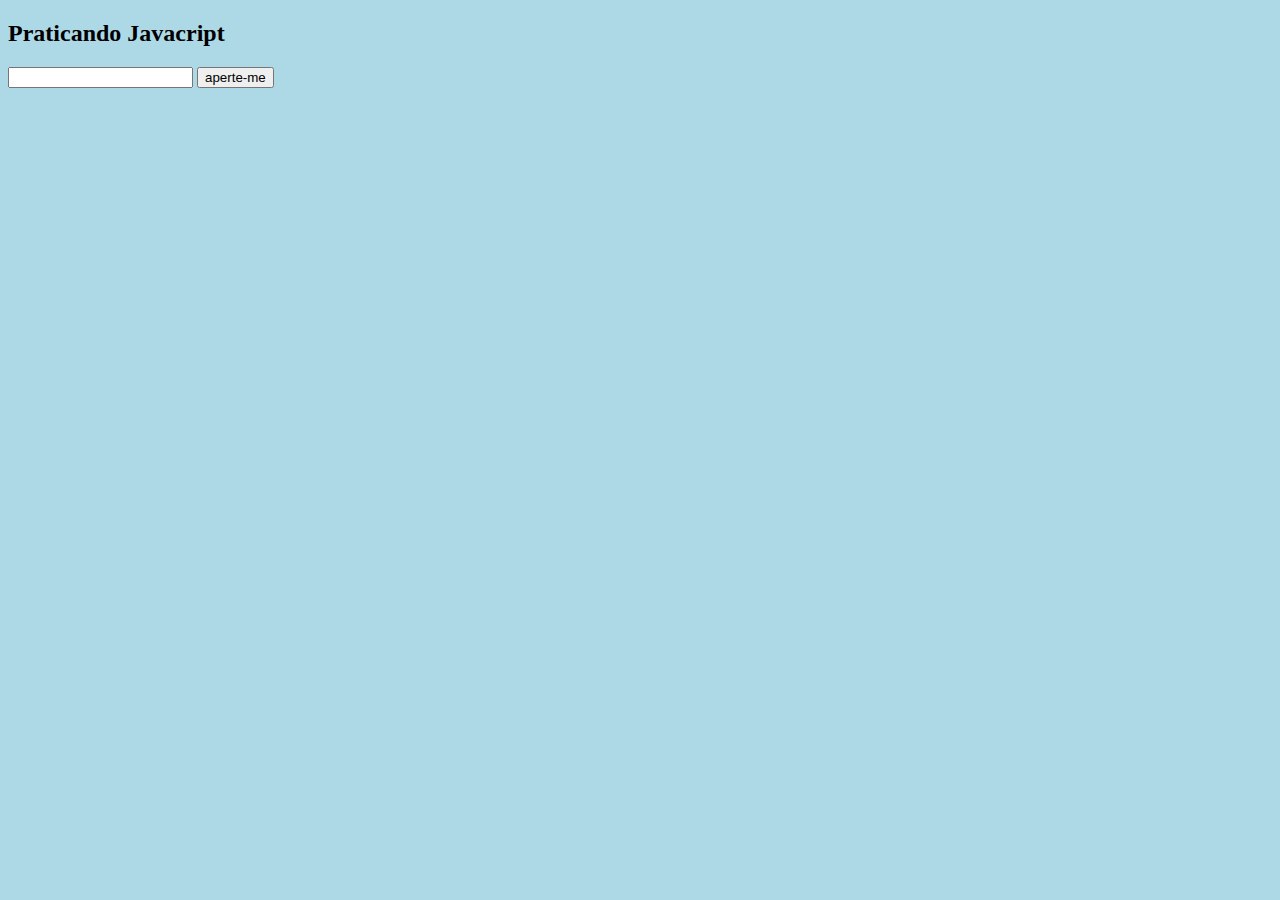
<file: alert/index.html>
<!DOCTYPE html>
<html lang="pt-br">
<head>
    <meta charset="UTF-8">
    <meta name="viewport" content="width=device-width, initial-scale=1.0">
    <title>Document</title>
    <link rel="stylesheet" href="estilo.css">
</head>
<body>
    <h2>Praticando Javacript</h2>
    <p>
        <input id="texto" type="text">
        <button onclick="alerta()">aperte-me</button>
    </p>

</body>
<script src="script.js"></script>
</html>
</file>
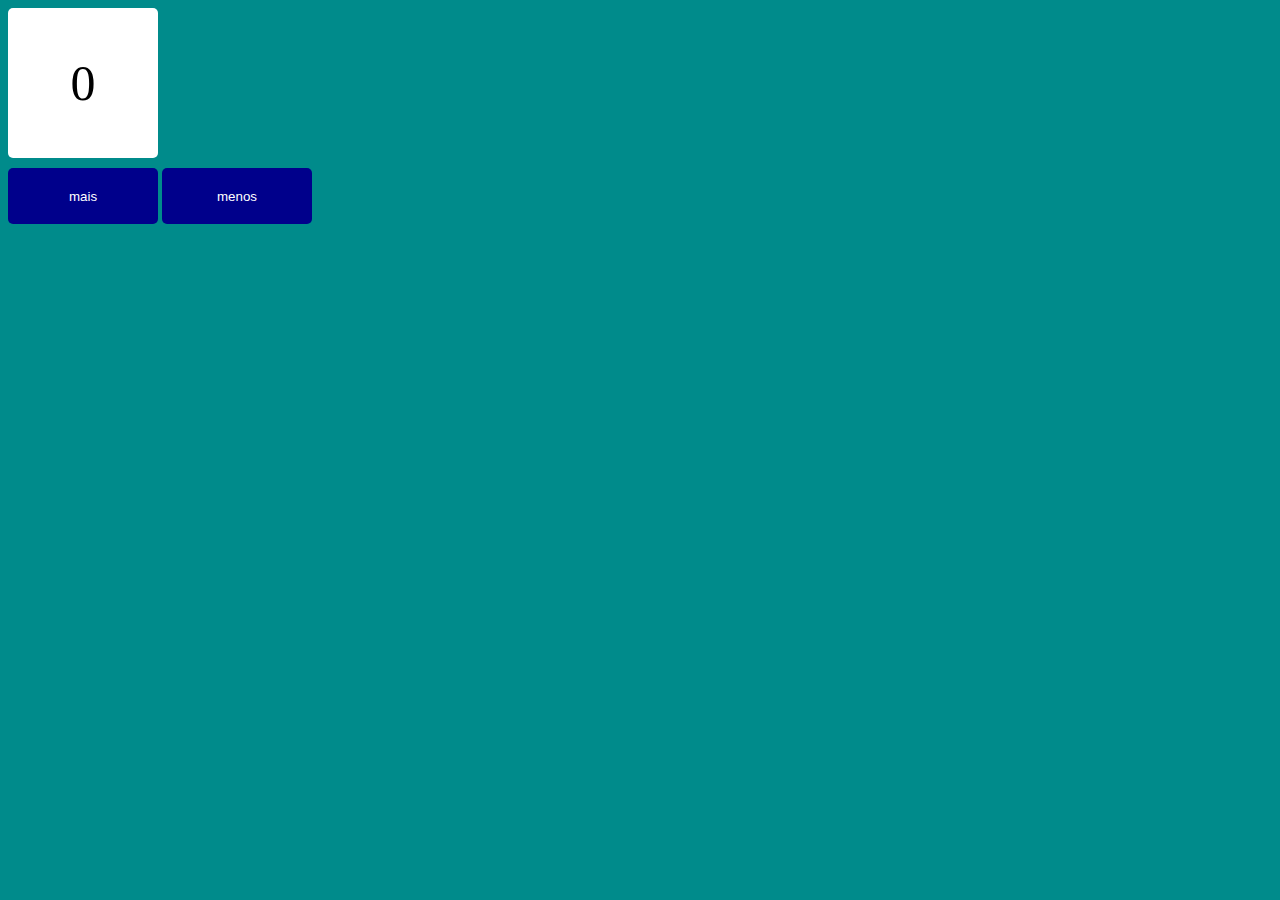
<file: contador/contador.html>
<!DOCTYPE html>
<html lang="pt-br">
<head>
    <meta charset="UTF-8">
    <meta name="viewport" content="width=device-width, initial-scale=1.0">
    <title>Contador</title>
    <link rel="stylesheet" href="contador.css">
</head>
<body>
    <span id="valor">0</span>
    <button onclick="encremento()">mais</button>
    <button onclick="decremento()">menos</button>
    <script src="contador.js"></script>
</body>
</html>






<!-- <!DOCTYPE html>
<html lang="pt-br">
<head>
    <meta charset="UTF-8">
    <meta name="viewport" content="width=device-width, initial-scale=1.0">
    <title>Contador</title>
    <link rel="stylesheet" href="contador.css">
</head>
<body>
    <main>
        <span id="valor">0</span>
        <button onclick="incremento()">mais</button>
        <button onclick="decremento()">menos</button>
    </main>
    <script src="contador.js"></script>
</body>
</html> -->
</file>
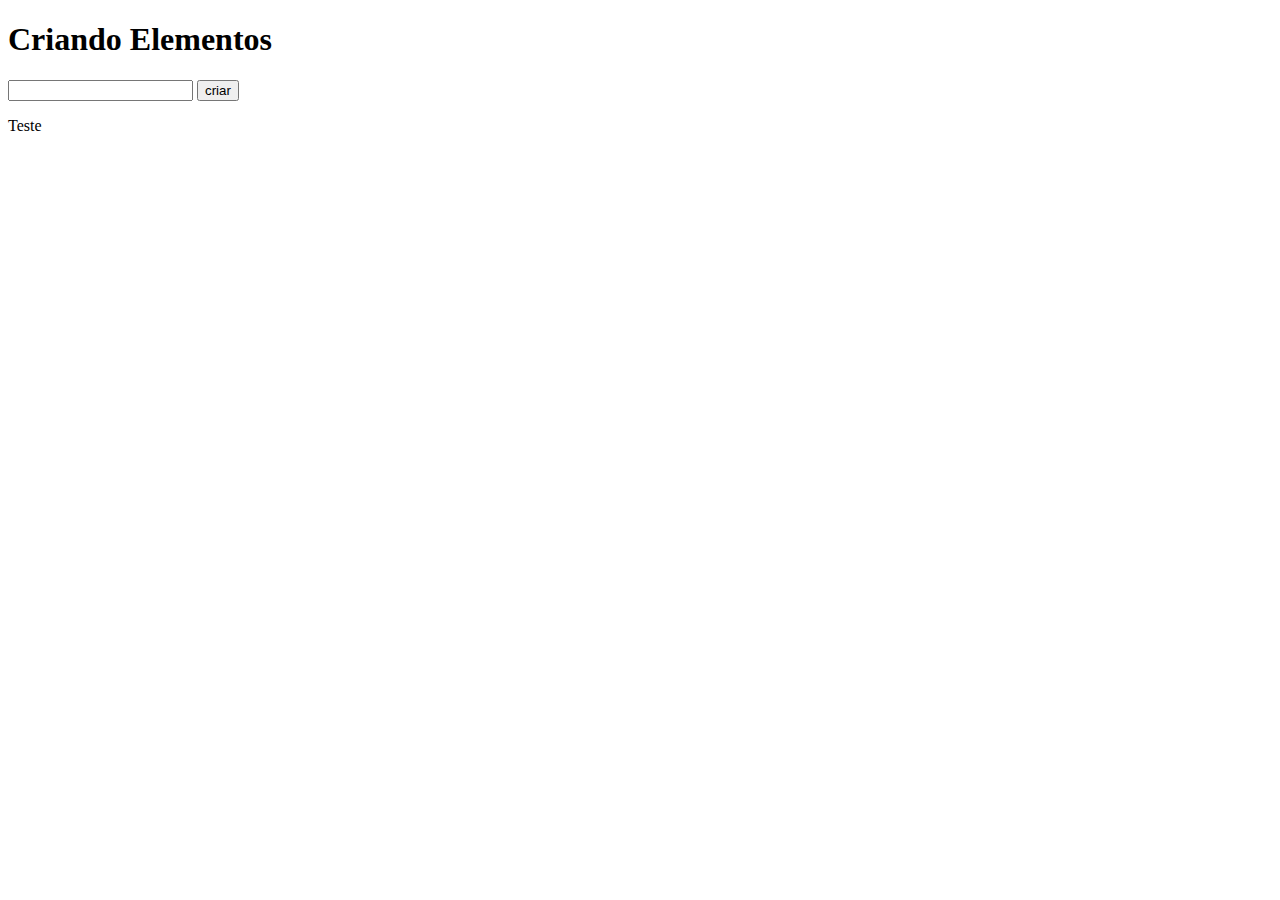
<file: createElement/createElement_2.html>
<!DOCTYPE html>
<html lang="pt-br">
<head>
    <meta charset="UTF-8">
    <meta name="viewport" content="width=device-width, initial-scale=1.0">
    <title>create element</title>
</head>
<body>
    <h1>Criando Elementos</h1>

    <p>
        <input id='txt' type="text">
        <button onclick="addElementos()">criar</button>
    </p>

    <div id="div1">Teste</div>

    <script src="codigo2.js"></script>
</body>
</html>
</file>
<file: alert/estilo.css>
body{
    background-color: lightblue;
}
</file>
<file: contador/contador.css>
body{
    background-color: darkcyan;
}

main{
    height: 100%;
    width: 100vh;
    justify-content: center;
    align-items: center;
    display: flex;
    flex-direction: column;
}

span{
    background-color: #fff;
    color: black;
    width: 150px;
    height: 150px;
    border-radius: 5px;
    margin-bottom: 10px;
    align-items: center;
    justify-content: center;
    display: flex;
    font-size: 50px;
}

button{
    border: none;
    width: 150px;
    height: 56px;
    border-radius: 5px;
    cursor: pointer;
    background-color: darkblue;
    color: white;
}
</file>
